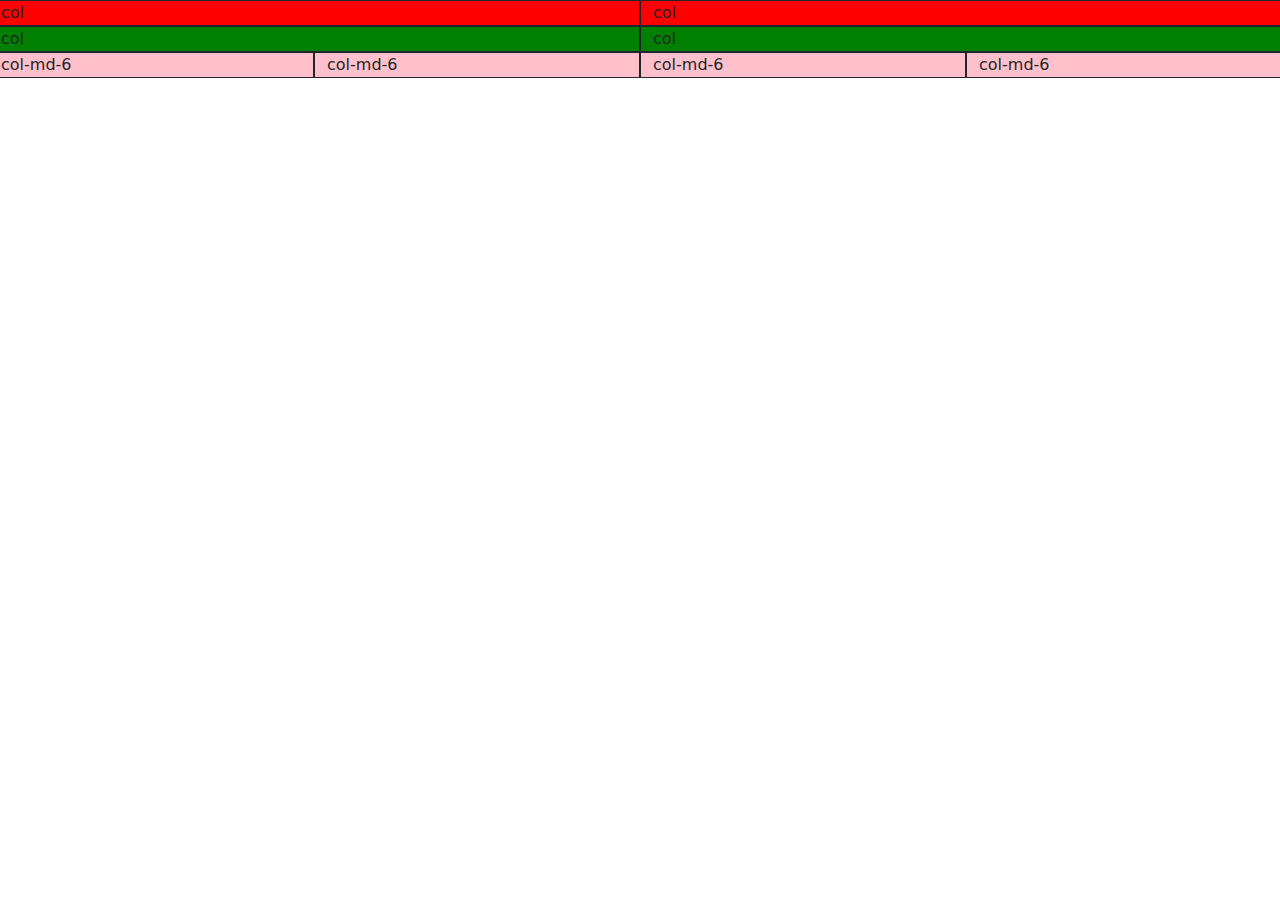
<file: rough.html>
<!DOCTYPE html>
<html lang="en">
<head>
    <meta charset="UTF-8">
    <meta http-equiv="X-UA-Compatible" content="IE=edge">
    <meta name="viewport" content="width=device-width, initial-scale=1.0">
    <title>Document</title>
    <link rel="stylesheet" href="css/bootstrap.css">
</head>
<body>
    <div class="row">
         <div class="col" style="background-color: red; border:1px solid;">
        col
        </div>
        <div class="col" style="background-color: red; border:1px solid;">
            col
            </div>
            <!-- <div class="col" style="background-color: red; border:1px solid;">
                col
                </div> -->
    </div>
    <div class="row">
        <div class="col-6" style="background-color: green; border:1px solid;">
       col
       </div>
       <div class="col-6" style="background-color: green; border:1px solid;">
           col
           </div>
   </div>
   <div class="row">
    <div class="col-lg-3 col-md-4 col-sm-6" style="background-color: pink; border:1px solid;">
      col-md-6
    </div>
    <div class="col-lg-3 col-md-4 col-sm-6"  style="background-color: pink; border:1px solid;">
        col-md-6
      </div>
      <div class="col-lg-3 col-md-4 col-sm-6"  style="background-color: pink; border:1px solid;">
        col-md-6
      </div>
      <div class="col-lg-3 col-md-4 col-sm-6"  style="background-color: pink; border:1px solid;">
          col-md-6
        </div>
   </div>
</body>
</html>
</file>
